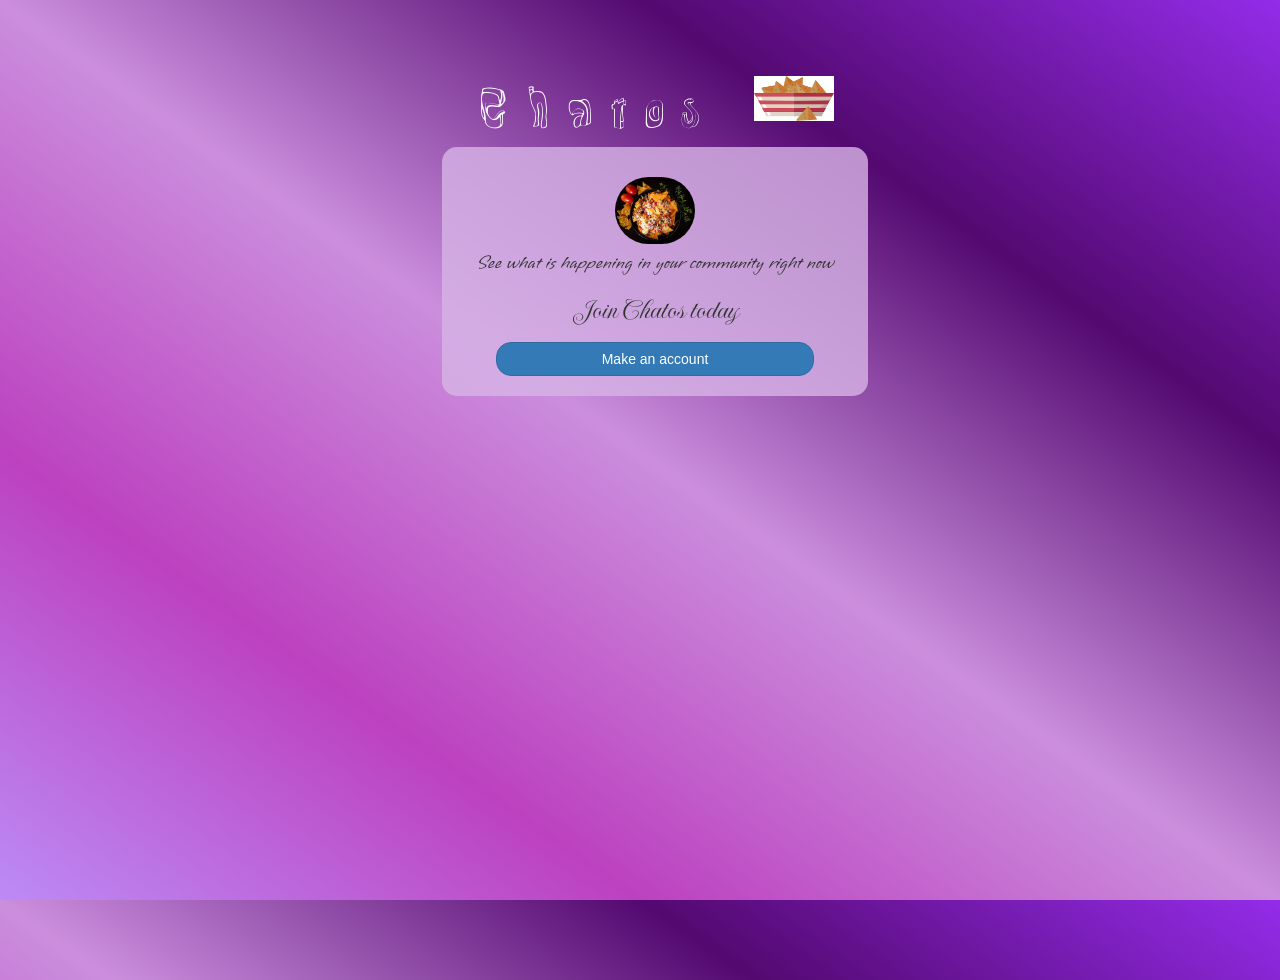
<file: index.html>
<!DOCTYPE html>
<html>
<head>
	<title>Chatos</title>
<link href="https://fonts.googleapis.com/css?family=Yeon+Sung&display=swap" rel="stylesheet"><meta name="viewport" content="width=device-width, initial-scale=1">
<link href="https://fonts.googleapis.com/css2?family=Rock+3D&display=swap" rel="stylesheet">
<link href="https://fonts.googleapis.com/css2?family=Imperial+Script&display=swap" rel="stylesheet">
<link href="https://fonts.googleapis.com/css2?family=Vujahday+Script&display=swap" rel="stylesheet">

<link rel="stylesheet" href="https://maxcdn.bootstrapcdn.com/bootstrap/3.4.0/css/bootstrap.min.css">
<script src="https://ajax.googleapis.com/ajax/libs/jquery/3.4.1/jquery.min.js"></script>
<script src="https://maxcdn.bootstrapcdn.com/bootstrap/3.4.0/js/bootstrap.min.js"></script>

<link rel="stylesheet" type="text/css" href="style.css">
<script src="kwitter.js"></script>
</head>
<body>
<center>
<div>
	<h1 id="chatos" class="header">	
	Chatos	<sup>
<img src="nacho.png">
</sup>
</h1>
<div align="center" class="col-lg-4 col-md-6 col-sm-6 col-xs-11 login_div">
<img src="yum.jpg" class="logo">
	<h4 id="h3">See what is happening in your community right now</h4>
	<h2 id="h4">Join Chatos today</h2>
	<div class="form-group">

	</div>
	<button id="login_button" class="btn btn-primary" onclick="changePage()">Make an account </button>
	<br><br>
</div>


</div>
</center>
</body>
</html>
</file>
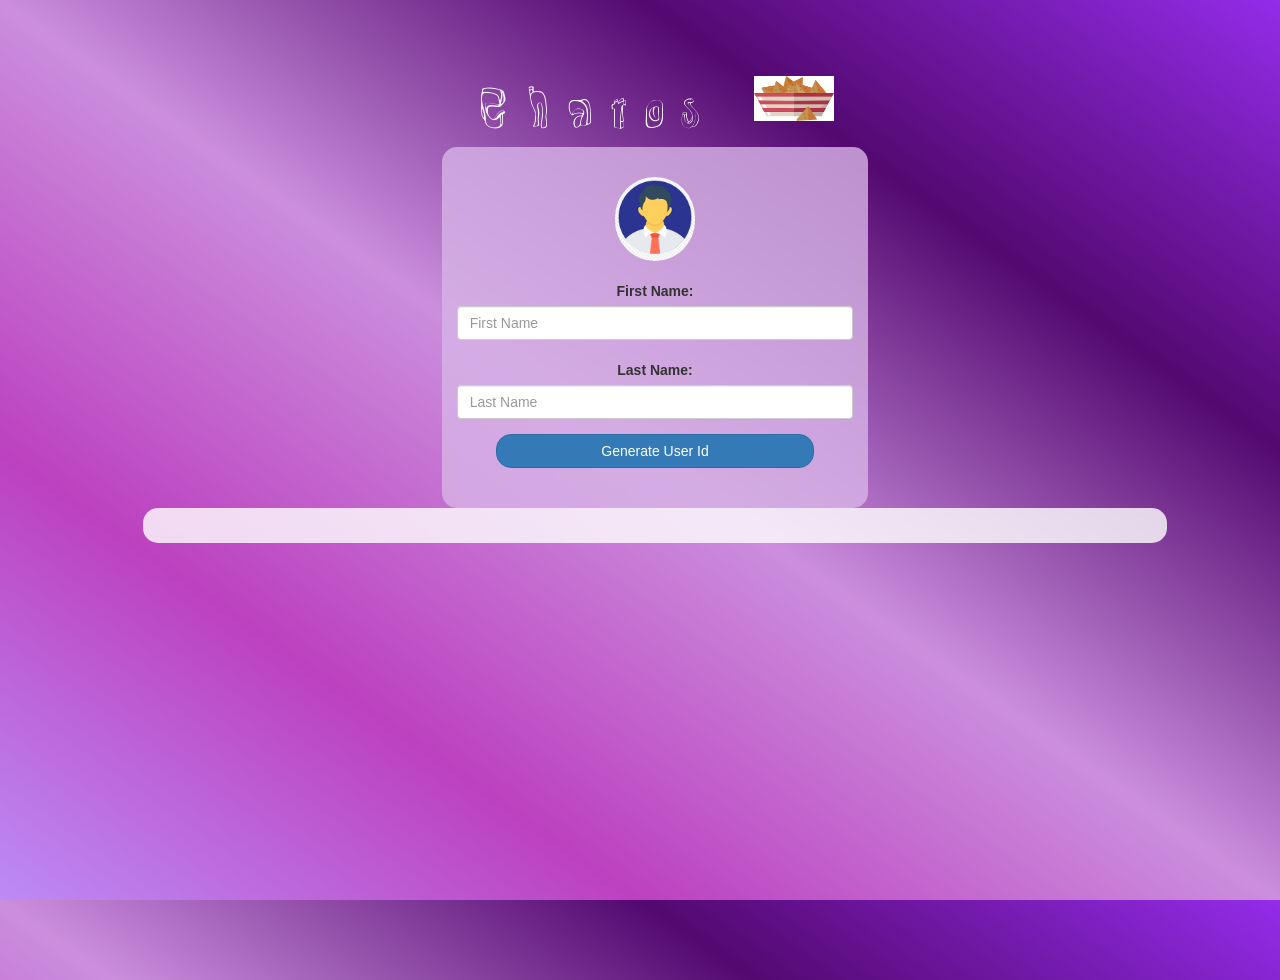
<file: index copy.html>
<!DOCTYPE html>
<html>
<head>
	<title>Chatos</title>
<link href="https://fonts.googleapis.com/css?family=Yeon+Sung&display=swap" rel="stylesheet"><meta name="viewport" content="width=device-width, initial-scale=1">
<link href="https://fonts.googleapis.com/css2?family=Rock+3D&display=swap" rel="stylesheet">
<link href="https://fonts.googleapis.com/css2?family=Imperial+Script&display=swap" rel="stylesheet">
<link href="https://fonts.googleapis.com/css2?family=Vujahday+Script&display=swap" rel="stylesheet">

<link rel="stylesheet" href="https://maxcdn.bootstrapcdn.com/bootstrap/3.4.0/css/bootstrap.min.css">
<script src="https://ajax.googleapis.com/ajax/libs/jquery/3.4.1/jquery.min.js"></script>
<script src="https://maxcdn.bootstrapcdn.com/bootstrap/3.4.0/js/bootstrap.min.js"></script>

<link rel="stylesheet" type="text/css" href="style.css">
<script src="kwitter copy.js"></script>
</head>
<body>
<center>
<div>
	<h1 id="chatos" class="header">	
	Chatos	<sup>
<img src="nacho.png">
</sup>
</h1>
<div align="center" id="login_div" class="col-lg-4 col-md-6 col-sm-6 col-xs-11 login_div">
<img src="man.png" class="logo">
	<div class="form-group">

		<br>
		
	  <label id="fn_label">First Name:</label>
	  <input type="text" placeholder="First Name" class="form-control" id="UserFirstName"> 
	  <br> 
	  <label id="ln_label">Last Name:</label>
	  <input type="text" placeholder="Last Name" class="form-control" id="UserLastName"> 

	</div>
	<button id="login_button" class="btn btn-primary" onclick="Generate()">Generate User Id </button>
	<br><br>
	<label id="check">  </label>
</div>
<div align="center" id="output"class="col-lg-4 col-md-6 col-sm-6 col-xs-11 login_div">
	<div class="form-group" id="output1"></div>
	</div>


</div>
</center>
</body>
</html>
</file>
<file: style.css>
html, body
{
  height: 100%;
  margin: 0;
}

body
{
background-image: linear-gradient(to right top, #bc8bf5,  #bc41c0,#cb8edd, #530970, #942ce9);
}

#chatos{
	margin-left: 30px;
}

#output{
background: rgba(216, 180, 230, 0.8);float: none;border-radius: 15px;
	margin-left: 30px; 
}
.header
{
	color: white;font-family: 'Rock 3D';font-size: 45px;letter-spacing: 10px;margin-top: 80px;
}
.header img
{
	width: 80px;margin-left: -15px;
}


#check{
	text-align: center;
	color: darkred;
}

.login_div
{
	background: rgba(216, 180, 230, 0.8);
	float: none;
	border-radius: 15px;
	margin-left: 30px; 
}

#h4{
	font-family: 'Imperial Script';
}

#h3{
	font-family: 'Vujahday Script';
}

.logo
{
	width: 80px;margin-top: 30px;border-radius: 40px;
}

#login_button
{
	width: 80%;border-radius: 15px;
}

.room_name
{
	cursor: pointer;
	font-size: 20px;
}


#logout
{
	font-size: 20px; float: right;
}


#output
{
	padding: 10px; width:80%;background: rgba(255,255,255,0.8);border-radius: 15px;
}

.input_div_room_page
{
	width: 80%;
}

.input_div label
{
	color: white;font-size: 20px;
}


.input_div_message_page
{
	position: fixed;
	bottom: 0px;
	width: 100%;
	height: 8%;
	background-color: rgba(255,255,255,0.8);
    text-align: center;
	vertical-align:middle;
}
.input_div_message_page button
{
	position:static;
	border-radius: 75;
	width: 40px;
	margin-left:300;
	right: 30;
	top: 10;
	bottom: 10;
	height: 40px;
	background-image: src= "send.png";
	background-color:rgba(88, 247, 88, 0.904);
}
.input_div_message_page input
{
	position:static;
	margin-left:100;
	height: 40px;
	border-width: 3px;
	border-color: skyblue;
	background-image: radial-gradient(rgba(230, 230, 250, 0.795),rgba(0, 255, 255, 0.466) );
	right: 100;
	top: 10;
	bottom: 10;
	border-radius: 10;
	background-color:rgba(216, 180, 230, 0);
}
.color_white
{
	color: white
}

.user_tick
{
	width:20px;
}
.message_h4
{
	padding-left:5px;color:grey;
}
</file>
